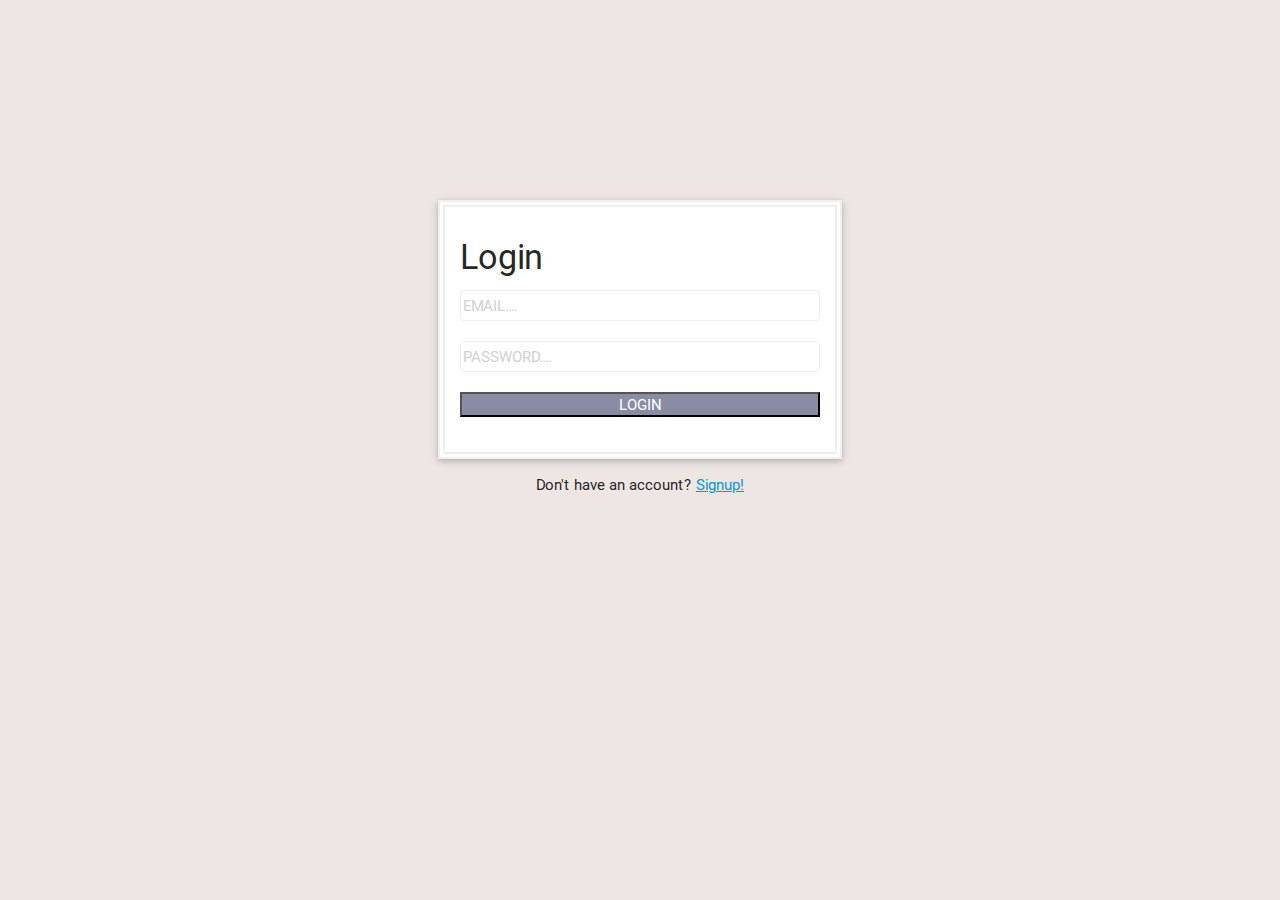
<file: index.html>
<html ng-app="stamplay">
  <head>
    <meta charset="utf-8">
    <title>Stamplay 101</title>
    <meta name="description" content="">
    <meta name="viewport" content="width=device-width, initial-scale=1.0">
    <!--MATERIALIZE LINKS-->
    <link type="text/css" rel="stylesheet" href="public/css/materialize.css"/>
    <link type="text/css" rel="stylesheet" href="public/css/home.css"/>
    <link type="text/css" rel="stylesheet" href="public/css/login.css"/>
    <link type='text/css' rel='stylesheet' href='https://fonts.googleapis.com/css?family=Quicksand:300' >
    <link rel="stylesheet" href="https://maxcdn.bootstrapcdn.com/font-awesome/4.4.0/css/font-awesome.min.css">
  </head>
  <body id="background">

  <ui-view></ui-view>

    <!--LIBRARIES/FRAMEWORKS/WRAPPERS -->
    <script src="./bower_components/jquery/dist/jquery.js"></script>
    <script src="./bower_components/angular/angular.min.js"></script>
    <script src="./bower_components/angular-ui-router/release/angular-ui-router.min.js"></script>
    <script src="./bower_components/angular-stamplay/angular-stamplay.js">
    </script>
    <!--STAMPLAY SDK -->
    <script src="//drrjhlchpvi7e.cloudfront.net/libs/stamplay-js-sdk/1.3.2/stamplay.min.js"></script>

    <!--APP SCRIPTS -->
    <script src="./scripts/app.js"></script>
    <script src="./scripts/services/homeFactory.js"></script>
    <script src="./scripts/controllers/homeController.js"></script>
    <script src="./scripts/controllers/loginController.js"></script>
    <script src="./scripts/controllers/signupController.js"></script>
    <script src="./public/js/materialize.min.js"></script>
  </body>
</html>
</file>
<file: public/css/home.css>
html, body{
	font-family: "Roboto";
}

#background{
	background-color: #eee6e3;
}
#tutorialsLogo{
	padding-top: 5px;
}
#toDoBox{
	margin-top: 110px;
	padding-left: 20px;
	padding-right: 20px;
	background-color: #FFFFFF;
}
.noMargin{
	margin: 0px;
}
#header{
	font-size: 40px;
	color: #414B82;
}
#addButton{
	background-color: #abc9ca;
	float: right;
}
.span{
	width: 2vw;
}
.Inline{
	display: inline-block;
}
#taskOutput{
	height: auto;
	width: 100%;
	font-family: "Quicksand";
	margin-top: 20px;
	font-size: 30px;
	/*text-align: center;*/
	background-color: #FFFFFF;
	border: 7px double #EEEEEE;
}
#delete{
	float: right;
	padding-right: 20px;
	cursor: pointer;
	color: #c1c1c1;
}
#complete{
	float: right;
	padding-right: 40px;
	padding-top: 5px;
	cursor: pointer;
	color: #c1c1c1;
	font-size: 25px;

}

.strike-through {
	text-decoration:line-through;
}
.nav-wrapper{
	background-color:#3D3F4D;
	padding-right: 30px;
	padding-left: 30px;
}
#logo{
	max-height: 50px;
	max-width: 50px;
}
#top{
	margin: none;
	display: inherit;
}
#companyName{
	font-size:30px;
	color: #6C6E77;
}
#symbol{
	padding-top: 15px;
	height: 45px;
	width: 110px;
}
   /* label focus color */
.input-field input[type=text]:focus + label {
     color: #FBC02D;
}
   /* label underline focus color */
.input-field input[type=text]:focus {
     border-bottom: 1px solid #FBC02D;
     box-shadow: 0 1px 0 0 #FBC02D;
}
   /* valid color */
.input-field input[type=text].valid {
     border-bottom: 1px solid #FBC02D;
     box-shadow: 0 1px 0 0 #FBC02D;
}
</file>
<file: public/css/login.css>
.blend{
	color: #EEE6E3;
}
.box{
	background-color: #fff;
	margin-top: 200px;
	padding: 15px;
	border: 7px double #EEEEEE;
}
.userInput{
	width: 100%;
	padding-top: 5px;
	padding-bottom: 5px;
	margin-bottom: 20px;
	border-radius: 4px;
	border: 1px solid #EEEEEE;
}
.userBtn{
	background-color: #888DA4;
	color: #fff;
	width: 100%;
	margin-bottom: 20px; 
}
.userBtn:hover{
	background-color: #b7bac8;
	color: #fff;
	width: 100%; 
	margin-bottom: 20px; 
}
.pointer{
	cursor: pointer;
}
</file>
